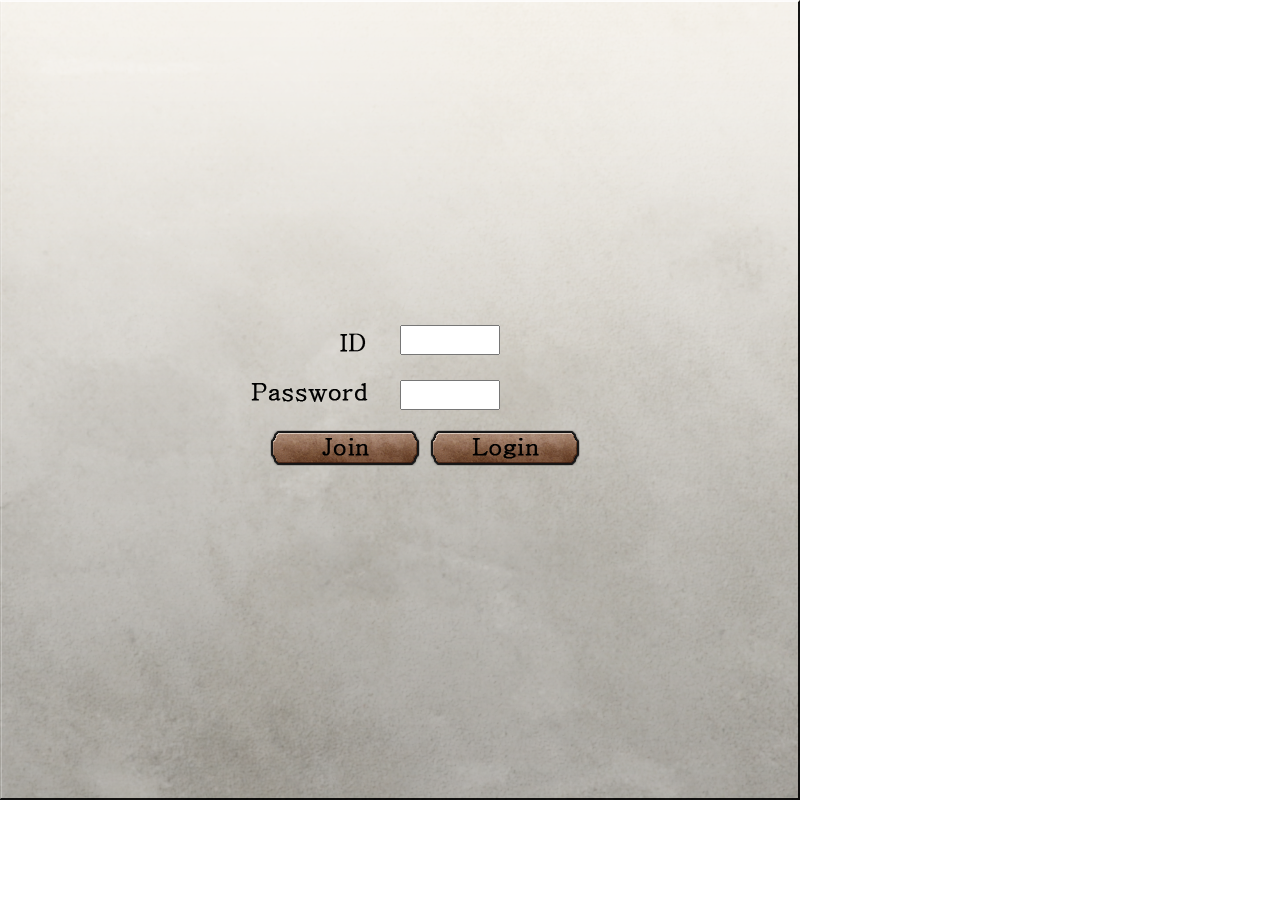
<file: index.html>
<html> 
<head>
<meta charset="UTF-8">
  <title>Card Game</title>
  
<script src="http://lattetime.cafe24.com:8080/socket.io/socket.io.js"></script>
<script src="http://ajax.googleapis.com/ajax/libs/jquery/1.10.2/jquery.min.js"></script>

<script src="./js/main.js"></script>
<script src="js/socket.js"></script>
<script src="js/login.js"></script>
<script src="js/loby.js"></script>
<script src="js/dialog.js"></script>
<script src="js/room.js"></script>

<link rel="stylesheet" type="text/css" href="css/login.css">
<link rel="stylesheet" type="text/css" href="css/loby.css">
<link rel="stylesheet" type="text/css" href="css/lobyitem.css">
<link rel="stylesheet" type="text/css" href="css/dialog.css">
<link rel="stylesheet" type="text/css" href="css/room.css">
<link rel="stylesheet" type="text/css" href="css/main.css">

<script>
$(function() {
	$("#loby").hide();
	$("#makeroom").hide();
	$("#room").hide();
	window.resizeBy(800,800);
});
</script>
</head>

  <body> 
     <section id="login">
		    <div id="login_background"> </div>
			      <input type="text" id="input_id"/><br>
			      <input type="text" id="input_pw" >  <br>
			      <a id="join_btn" class="btn" onClick="send_join();"></a>
			      <a id="login_btn" class="btn" onClick="send_login();" ></a> <br>
		  
	 </section>
	 
	 <section id="loby">
     <div id="loby_background">
         <div id="mold">
            <div id="character_image"> </div>
            <div id="image_mold"> </div>
         </div>     
         <div id="id_tag"> </div>
         <div id="user_id">User_Id</div>
         <div id="gear_icon1"> </div>
         <div id="lv">Lv_ 999</div>
         <div id="gear_icon2"> </div>
         <div id="win">Win_ 999</div>
         <div id="lose">Lose_ 999</div>
         <div id="gear_icon3"> </div>
         <div id="gold">Gold_ 999999999</div>
		 <div id="room_list"> </div>
         <div id="back_button" class="btn" onClick="login_init();"></div>
         <div id="makeroom_button" class="btn" onClick="makeroom_dialog_on();" ></div>
     </div>          
	 </section>
	 
	 <section id= "makeroom">
	   <div id="makeroom_back">
       <div id="makeroom_dialog">
        <div id= "title_word"> </div>
        <input  type="text" id="title_text"> 
        <div id= "pass_word"> </div>
        <div  id= "pass_button" class="btn" onClick="makeroom_dialog_pass()"></div>
        <input type="password" id="pass_text">
        <div  id="ok_button" class="btn" onClick="makeroom_dialog_ok();"></div>
        <div  id="cancel_button" class="btn" onClick="makeroom_dialog_off();"></div>
      </div>
     </div>
    </section> 

	 <section id= "room">
          <div id="background"> </div>
          <div id="roomname_word">방이름</div>
          <div id="back_button" class="btn" onClick="close_room()"> </div>
          
          <div id="character_image_host"> </div>
          <div id="character_name_host"> </div>
          <div id="userInf_image_host"> </div>
          <div id="userInf_words_host"> 
              <div id="userid_word_host">june </div>
              <div id="userlevel_word_host">3 </div>
              <div id="userwin_word_host">99 </div>
              <div id="userlose_word_host">30 </div>
          </div>
          
          <div id="character_image_guest"> </div>
          <div id="character_name_guest"> </div>
          <div id="userInf_image_guest"> </div>
          <div id="userInf_words_guest"> 
              <div id="userid_word_guest">yeji </div>
              <div id="userlevel_word_guest">4 </div>
              <div id="userwin_word_guest">88 </div>
              <div id="userlose_word_guest">50 </div>
          </div> 
          <div id="vs"> </div>
          <div id="battlestart_button" class="btn"> </div>
          <div id="chat_list">채팅말들... </div>
          <div id="chat_back"> </div>
          <div id="chat_icon"> </div>
          <input type="text" id="chat_text">
        
    </section> 
  </body> 
  
</html>
</file>
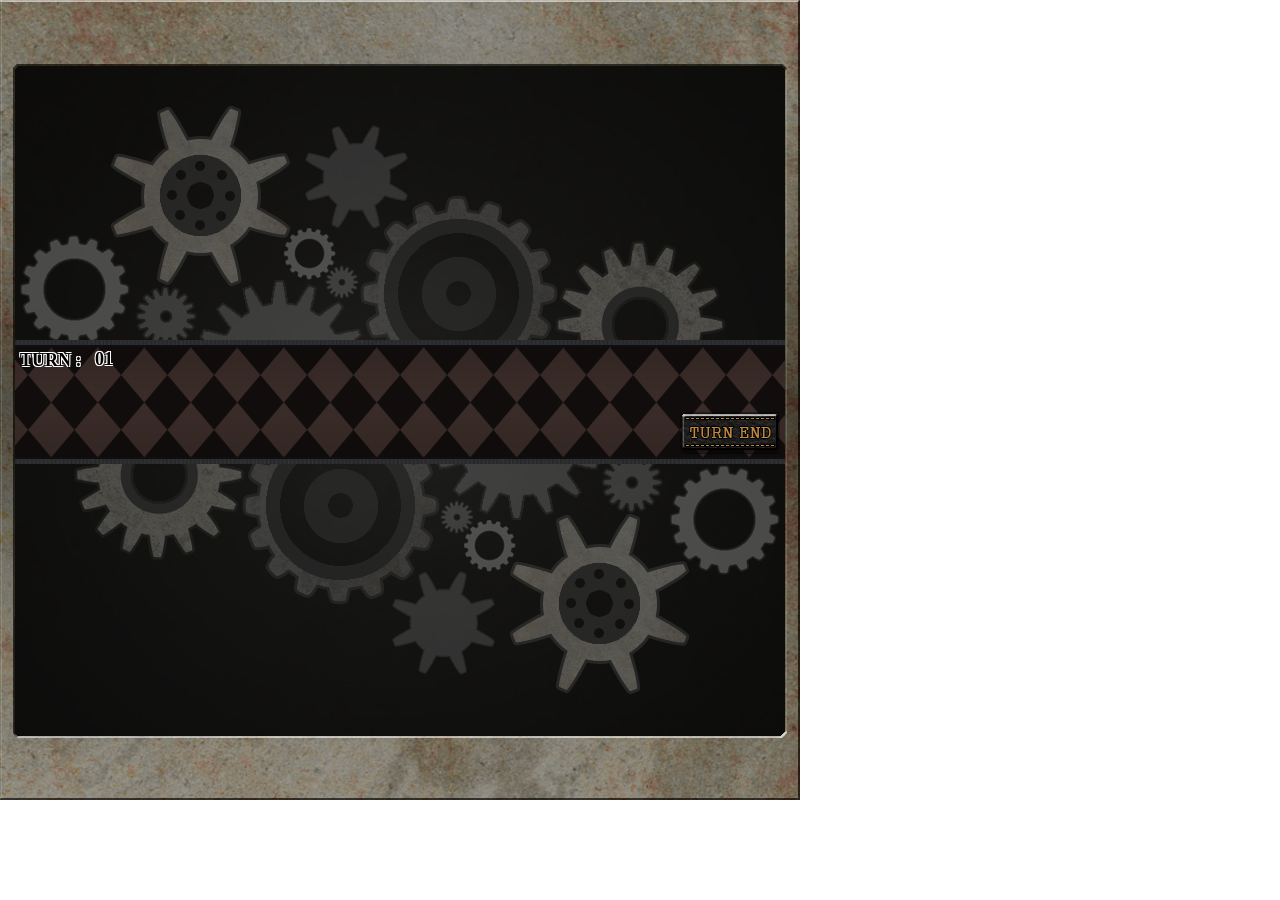
<file: battle.html>
<html> 
<head>
<meta charset="UTF-8">
  <title>Card Game</title>
  

<link rel="stylesheet" type="text/css" href="css/battle.css">
<link rel="stylesheet" type="text/css" href="css/main.css">

</head>

  <body> 
      <section id="battle">
     	<div id="back"> </div>
      	<div id="mold"> </div>
      	
      	<div id="used_back"> </div>
      		<div id="wheel_up_02"> </div>
      		<div id="wheel_up_03"> </div>
      		<div id="wheel_up_04"> </div>
      		<div id="wheel_up_05"> </div>
      		<div id="wheel_up_06"> </div>
      		<div id="wheel_up_07"> </div>
      		<div id="wheel_up_08"> </div>
      		<div id="wheel_up_09"> </div>
      		<div id="wheel_up_10"> </div>
      		<div id="wheel_down_02"> </div>
      		<div id="wheel_down_03"> </div>
      		<div id="wheel_down_04"> </div>
      		<div id="wheel_down_05"> </div>
      		<div id="wheel_down_06"> </div>
      		<div id="wheel_down_07"> </div>
      		<div id="wheel_down_08"> </div>
      		<div id="wheel_down_09"> </div>
      		<div id="wheel_down_10"> </div>
      	
      	<div id="turn_end_btn"> </div>
      	<div id="turn_txt"> TURN : </div>
      	<div id="turn_num">01</div>
      	
      
      
      	<div id="my_hp"> </div>
      	<div id="my_hp_in"> </div>
      	<div id="my_atk_back"> </div>
      	<div id="my_def_back"> </div>
      	<div id="my_atk">200</div>
      	<div id="my_def">200</div>
      	<div id="my_id_back"> </div>
      	<div id="my_id">junesnow</div>
      	<div id="my_equip"> </div>
      	<div id="my_skill"> </div>
      	<div id="my_weapon"> </div>
      	<div id="my_equip_1"> </div>
      	<div id="my_equip_2"> </div>
      	<div id="my_equip_3"> </div>
      	<div id="my_equip_4"> </div>
      	<div id="my_equip_prev"> </div>
      	<div id="my_equip_next"> </div>
      	<div id="my_skill_tag"> </div>
      	<div id="my_weapon_tag"> </div>
      	<div id="my_immune_back"> </div>
      	<div id="my_immune_txt">immune</div>
      	<div id="my_immune_next">▼</div>
      	<div id="my_status"> </div>
      	<div id="my_status_burn"> </div>
      	<div id="my_status_poison"> </div>
      	<div id="my_status_frozen"> </div>
      	<div id="my_status_para"> </div>
      	<div id="my_status_dark"> </div>
      	<div id="my_character"> </div>
      	<div id="my_character_lv">Lv.1</div>
      	<div id="my_character_name">choco</div>
      	<div id="my_character_title">no title</div>
      	<div id="my_deck"> </div>
      	<div id="my_hand_prev"> </div>
      	<div id="my_hand_next"> </div>
      	<!--<div id="my_hand_1"> </div>
      	<div id="my_hand_2"> </div>
      	<div id="my_hand_3"> </div>
      	<div id="my_hand_4"> </div>
      	<div id="my_hand_5"> </div>-->

      	
      	
      	<div id="opp_hp"> </div>
      	<div id="opp_hp_in"> </div>
      	<div id="opp_atk_back"> </div>
      	<div id="opp_def_back"> </div>
      	<div id="opp_atk">200</div>
      	<div id="opp_def">200</div>
      	<div id="opp_id_back"> </div>
      	<div id="opp_id">junesnow</div>
      	<div id="opp_equip"> </div>
      	<div id="opp_skill"> </div>
      	<div id="opp_weapon"> </div>
      	<div id="opp_skill_tag"> </div>
      	<div id="opp_weapon_tag"> </div>
      	<div id="opp_equip_1"> </div>
      	<div id="opp_equip_2"> </div>
      	<div id="opp_equip_3"> </div>
      	<div id="opp_equip_4"> </div>
      	<div id="opp_immune_back"> </div>
      	<div id="opp_immune_txt"> immune</div>
      	<div id="opp_immune_next">▼</div>
      	<div id="opp_equip_prev"> </div>
      	<div id="opp_equip_next"> </div>
      	<div id="opp_character"> </div>
      	<div id="opp_status"> </div>
      	<div id="opp_status_burn"> </div>
      	<div id="opp_status_poison"> </div>
      	<div id="opp_status_frozen"> </div>
      	<div id="opp_status_para"> </div>
      	<div id="opp_status_dark"> </div>
      	<div id="opp_character_lv">Lv.1</div>
      	<div id="opp_character_name">이테르</div>
      	<div id="opp_character_title">no title</div>
      	<div id="opp_deck"> </div>
      	<div id="opp_hand_prev"> </div>
      	<div id="opp_hand_next"> </div>
      	<!--<div id="opp_hand_1"> </div>
      	<div id="opp_hand_2"> </div>
      	<div id="opp_hand_3"> </div>
      	<div id="opp_hand_4"> </div>
      	<div id="opp_hand_5"> </div>-->
      </section>
    
  </body> 
  
</html>
</file>
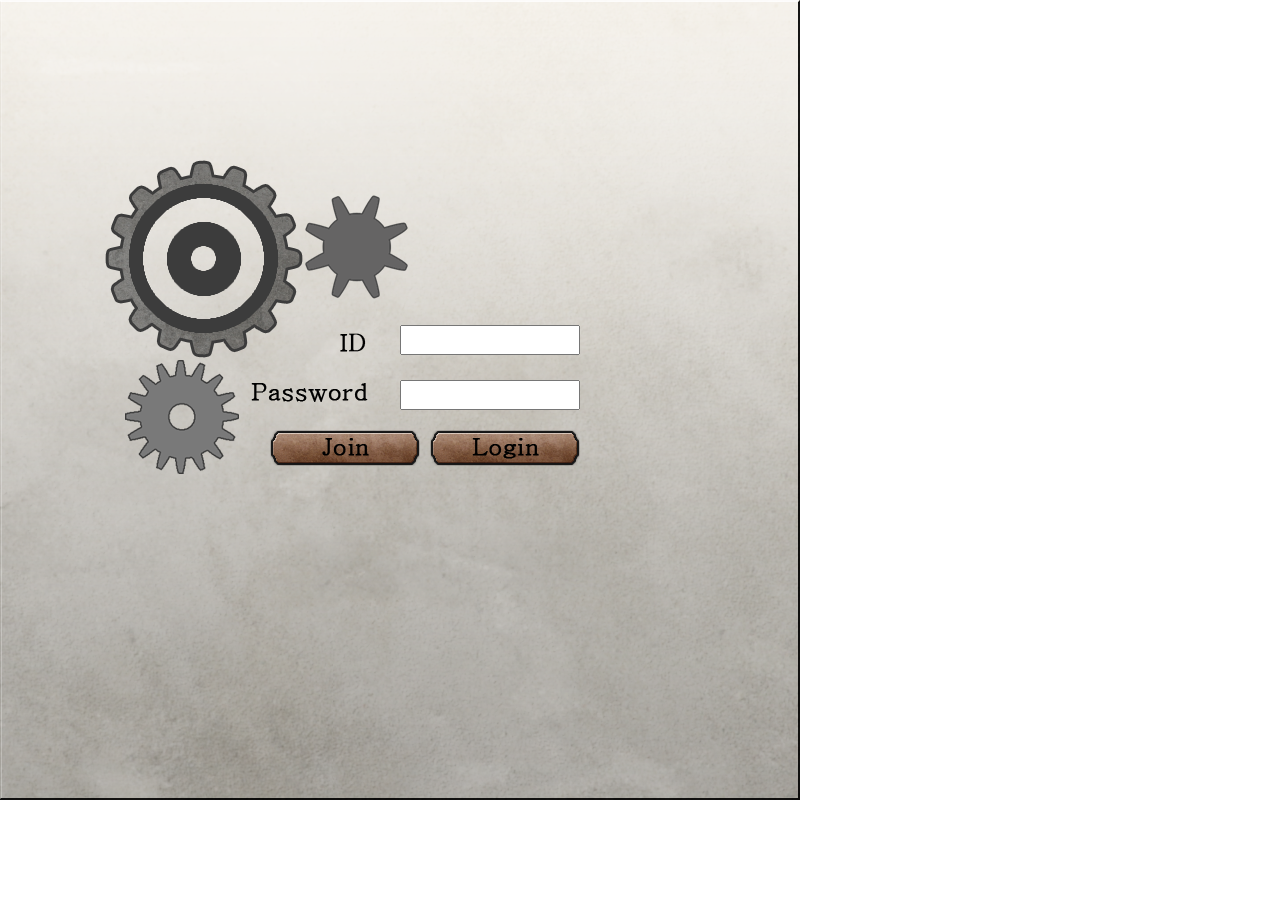
<file: index_yeji.html>
<html> 
<head>
<meta charset="UTF-8">
  <title>Card Game</title>
  
<script src="http://lattetime.cafe24.com:9999/socket.io/socket.io.js"></script>
<script src="http://ajax.googleapis.com/ajax/libs/jquery/1.10.2/jquery.min.js"></script>

<script src="./js/main.js"></script>
<script src="js/socket.js"></script>
<script src="js/login.js"></script>
<script src="js/loby.js"></script>
<script src="js/dialog.js"></script>
<script src="js/room.js"></script>
<script src="js/basecamp.js"></script>
<script src="js/battle.js"></script>

<link rel="stylesheet" type="text/css" href="css/login.css">
<link rel="stylesheet" type="text/css" href="css/loby.css">
<link rel="stylesheet" type="text/css" href="css/lobyitem.css">
<link rel="stylesheet" type="text/css" href="css/dialog.css">
<link rel="stylesheet" type="text/css" href="css/room.css">
<link rel="stylesheet" type="text/css" href="css/main.css">
<link rel="stylesheet" type="text/css" href="css/basecamp.css">
<link rel="stylesheet" type="text/css" href="css/battle.css">

<script>
$( document ).ready(function() {
  $("#loby").hide();
    $("#makeroom").hide();
    $("#enterroom").hide();
    $("#room").hide();
    $("#basecamp").hide();
    $("#battle").hide();
    window.resizeBy(800,800);
});

</script>
</head>

  <body> 
     <section id="login">
		    <div id="login_background"> </div>
		    <div id="wheel_01"> </div>
		    <div id="wheel_02"> </div>
		    <div id="wheel_03"> </div>
			      <input type="text" id="input_id" style="width: 180px;"/><br>
			      <input type="password" id="input_pw" style="width: 180px;">  <br>
			      <a id="join_btn" class="btn" onclick="send_join();"> </a>
			      <a id="login_btn" class="btn" onclick="send_login();" > </a> <br>
		  
	 </section>
	 
	 <section id="loby">
     <div id="loby_background">
         <div id="mold">
            <div id="character_image"> </div>
            <div id="image_mold"> </div>
         </div>     
         <div id="id_tag"> </div>
         <div id="user_cost">999 </div>
         <div id="user_id">User_Id</div>
         <div id="gear_icon1"> </div>
         <div id="lv">Lv_ 999</div>
         <div id="gear_icon2"> </div>
         <div id="win">Win_ 999</div>
         <div id="lose">Lose_ 999</div>
         <div id="gear_icon3"> </div>
         <div id="gold">Gold_ 999999999</div>
		 <div id="room_list"> </div>
		 <div id="room_list_back"> </div>
         <div id="back_button" class="btn" onclick="camp_init()"> </div>
         <div id="makeroom_button" class="btn" onclick="makeroom_dialog_on();" > </div>
     </div>          
	 </section>
	 
	 <section id= "makeroom">
	   <div id="makeroom_back">
       <div id="makeroom_dialog">
        <div id= "title_word"> </div>
        <input  type="text" id="title_text"> 
        <div id= "pass_word"> </div>
        <div  id= "pass_button" class="btn" onclick="makeroom_dialog_pass()"> </div>
        <input type="password" id="pass_text">
        <div  id="ok_button" class="btn" onclick="makeroom_dialog_ok();"> </div>
        <div  id="cancel_button" class="btn" onclick="makeroom_dialog_off();"> </div>
      </div>
     </div>
    </section> 
    
    <section id= "enterroom">
       <div id="enterroom_back">
       <div id="enterroom_dialog">
        <div id= "pass_word"> </div>
        <input  type="text" id="pass_text"> 
        <div  id="ok_button" class="btn" onclick="enterroom_dialog_ok();"> </div>
        <div  id="cancel_button" class="btn" onclick="enterroom_dialog_off();"> </div>
      </div>
     </div>
    </section> 

	 <section id= "room">
          <div id="background"> </div>
          <div id="roomname_word">방이름</div>
          <div id="roomname_txt">Room name_</div>
          <div id="back_button" class="btn" onclick="close_room()"> </div>
          
          <div id="character_image_host"> </div>
          <div id="character_name_host"> </div>
          <div id="userInf_image_host"> </div>
          <div id="userInf_words_host"> 
              <div id="userid_word_host">june </div>
              <div id="userlevel_word_host">3 </div>
              <div id="userwin_word_host">99 </div>
              <div id="userlose_word_host">30 </div>
          </div>
          
          <div id="character_image_guest"> </div>
          <div id="character_name_guest"> </div>
          <div id="userInf_image_guest"> </div>
          <div id="userInf_words_guest"> 
              <div id="userid_word_guest">yeji </div>
              <div id="userlevel_word_guest">4 </div>
              <div id="userwin_word_guest">88 </div>
              <div id="userlose_word_guest">50 </div>
          </div> 
          <div id="vs"> </div>
          <div  id="battlestart_button" class="btn" onclick="battlestart_btn();"> </div>
          <div id="chat_list">채팅말들... </div>
          <div id="chat_back"> </div>
          <div id="chat_icon"> </div>
          <input type="text" id="chat_text">
        
    </section> 
    
    <section id="basecamp">
  
      <div id="back"> </div>
      <div id="back_down"> </div>
      <div id="mold"> </div>
  
      <div id="cityname_img"> </div>
      <div id="battlezone_btn" class="btn" onclick="go_battlezone();"> </div>
      <div id="cardshop_btn" class="btn"> </div>
      <div id="makeroom_btn" class="btn"> </div>
      <div id="map_btn" class="btn"> </div>
      
     
      <div id="char_img"> </div>
      <div id="charname_txt">Main character_ </div>
      <div id="charname_word">default</div>
      <div id="icon_img"> </div>
      <div id="userid_word">empty</div>
      <div id="lv_word">lv_  99</div>
      <div id="cost_word">cost_ 99</div>
      <div id="gold_word">gold_ 99</div>
      <div id="deck_btn" class="btn"> </div>
      <div id="config_btn" class="btn"> </div>
      <div id="inf_btn" class="btn"> </div>
   
      </section>   
      
      <section id="battle">
        <div id="back"> </div>
        <div id="mold"> </div>
        
        <div id="used_back"> </div>
            <div id="wheel_up_02"> </div>
            <div id="wheel_up_03"> </div>
            <div id="wheel_up_04"> </div>
            <div id="wheel_up_05"> </div>
            <div id="wheel_up_06"> </div>
            <div id="wheel_up_07"> </div>
            <div id="wheel_up_08"> </div>
            <div id="wheel_up_09"> </div>
            <div id="wheel_up_10"> </div>
            <div id="wheel_down_02"> </div>
            <div id="wheel_down_03"> </div>
            <div id="wheel_down_04"> </div>
            <div id="wheel_down_05"> </div>
            <div id="wheel_down_06"> </div>
            <div id="wheel_down_07"> </div>
            <div id="wheel_down_08"> </div>
            <div id="wheel_down_09"> </div>
            <div id="wheel_down_10"> </div>
        
        <div id="turn_end_btn" class="btn" onclick="client_request_turn_end()"> </div>
        <div id="turn_end_btn_disdabled"> </div>
        <div id="turn_txt"> TURN : </div>
        <div id="turn_num">01</div>
        
      	<div id="card_big" onclick="use_hand_card()"> </div>
      	<div id="card_big_cancel" class="btn" onclick="close_card_inf()"> </div>
      	
        <div id="second_hp"> </div>
        <div id="second_hp_in"> </div>
        <div id="second_remain_hp"> </div>
        <div id="second_max_hp"> </div>
        <div id="second_atk_back"> </div>
        <div id="second_def_back"> </div>
        <div id="second_atk"> </div>
        <div id="second_def"> </div>
        <div id="second_id_back"> </div>
        <div id="second_id"> </div>
        <div id="second_equip"> </div>
        <div id="second_skill"> </div>
        <div id="second_weapon"> </div>
        <div id="second_equip_list" > </div>
        <div id="second_equip_prev"> </div>
        <div id="second_equip_next"> </div>
        <div id="second_skill_tag"> </div>
        <div id="second_weapon_tag"> </div>
        <div id="second_immune_back"> </div>
        <div id="second_immune_txt">immune</div>
        <div id="second_immune_next">▼</div>
        <div id="second_status"> </div>
        <div id="second_status_burn"> </div>
        <div id="second_status_poison"> </div>
        <div id="second_status_frozen"> </div>
        <div id="second_status_para"> </div>
        <div id="second_status_dark"> </div>
        <div id="second_character"> </div>
        <div id="second_character_lv">Lv.1</div>
        <div id="second_character_name">choco</div>
        <div id="second_character_title">no title</div>
        <div id="second_deck"> </div>
        <div id="second_hand_prev" onclick="show_prev_hand(false)"> </div>
        <div id="second_hand_next" onclick="show_next_hand(false)"> </div>
        <div id="second_hand_list" > </div>

   
        <div id="first_hp"> </div>
        <div id="first_hp_in"> </div>
        <div id="first_remain_hp"> </div>
        <div id="first_max_hp"> </div>
        <div id="first_atk_back"> </div>
        <div id="first_def_back"> </div>
        <div id="first_atk"> </div>
        <div id="first_def"> </div>
        <div id="first_id_back"> </div>
        <div id="first_id"> </div>
        <div id="first_equip"> </div>
        <div id="first_skill"> </div>
        <div id="first_weapon"> </div>
        <div id="first_skill_tag"> </div>
        <div id="first_weapon_tag"> </div>
        <div id="first_equip_list"> </div>
        <div id="first_immune_back"> </div>
        <div id="first_immune_txt"> immune</div>
        <div id="first_immune_next">▼</div>
        <div id="first_equip_prev"> </div>
        <div id="first_equip_next"> </div>
        <div id="first_character"> </div>
        <div id="first_status"> </div>
        <div id="first_status_burn"> </div>
        <div id="first_status_poison"> </div>
        <div id="first_status_frozen"> </div>
        <div id="first_status_para"> </div>
        <div id="first_status_dark"> </div>
        <div id="first_character_lv">Lv.1</div>
        <div id="first_character_name">이테르</div>
        <div id="first_character_title">no title</div>
        <div id="first_deck"> </div>
        <div id="first_hand_prev" onclick="show_prev_hand(true)"> </div>
        <div id="first_hand_next" onclick="show_next_hand(true)"> </div>
        <!--<div id="first_hand_1" onclick="show_card_big('#battle #first_hand_1',true,true,0)" > </div>-->
        <div id="first_hand_list"> </div>

      </section>
  </body> 
  
</html>
</file>
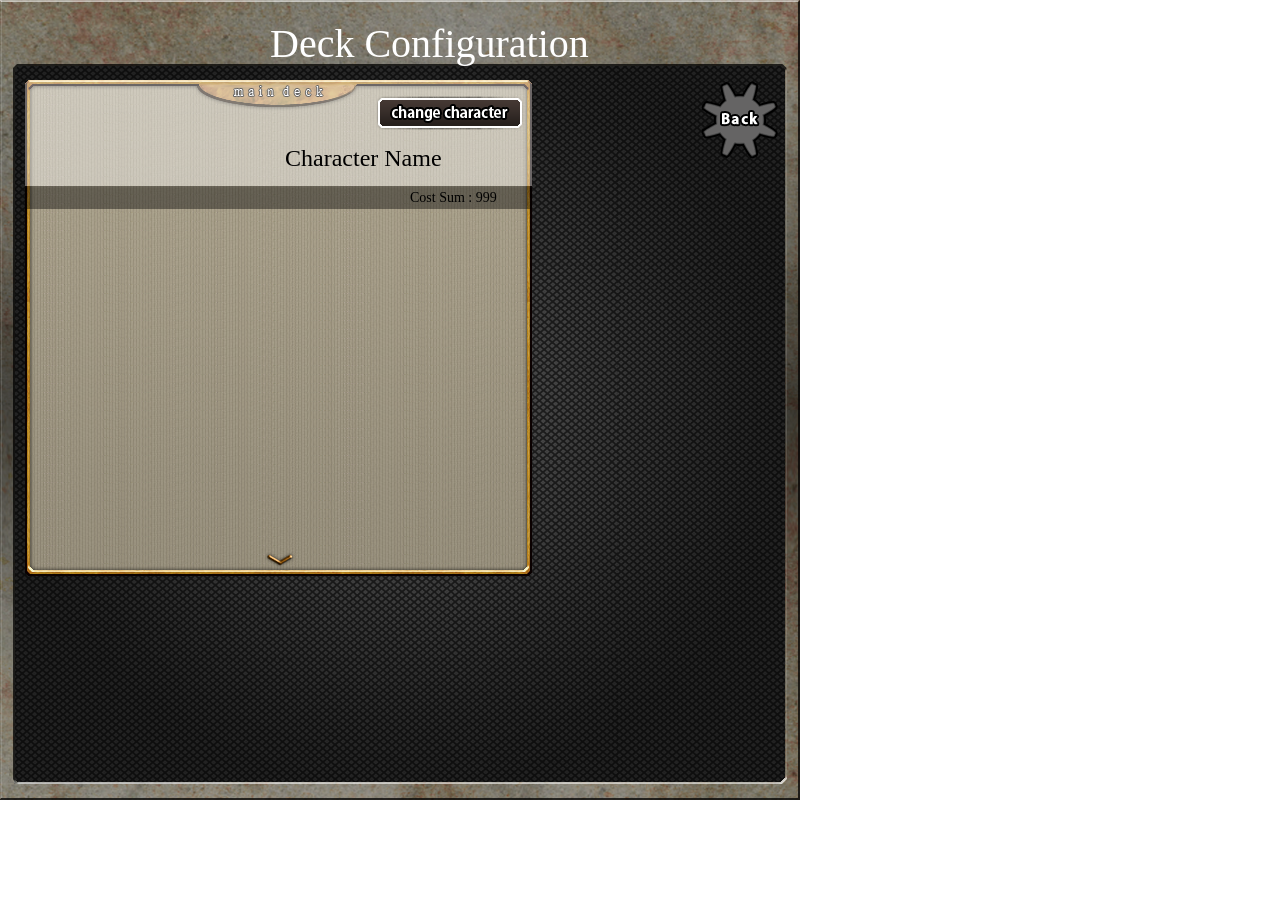
<file: sec_deck.html>
<html> 
<head>
<meta charset="UTF-8">
  <title>Card Game</title>
  

<link rel="stylesheet" type="text/css" href="css/deck.css">
<link rel="stylesheet" type="text/css" href="css/main.css">

</head>

  <body> 
      <section id="deck">
      
      <div id="back"></div>
      <div id="mold"></div>
      <div id="mold_word">Deck Configuration</div>
      <div id="main_deck">
            <div id="main_mold"></div>
            <div id="main_mold_up"></div>
            <div id="char_img"></div>
            <div id="char_word">Character Name</div>
            <div id="charchange_btn" class="btn"></div>
            <div id="cost_word">Cost Sum : 999</div>
            <div id="cardlist"></div>
            <div id="cardlist_btn" class="btn" ></div>    
      </div>
      
      <div id="back_btn" class="btn"></div>
      <div id="card_img"></div>
      <div id="cardinf_img">Card Information</div>   
      <div id="cardinf_word"></div>   
      <div id="cardremain_img"></div>   
      <div id="cardremain_list"></div>   
      <div id="cardremain_left_btn" class="btn"></div> 
      <div id="cardremain_right_btn" class="btn"></div>     
   
      </section> 
    
  </body> 
  
</html>
</file>
<file: css/login.css>
@-webkit-keyframes rotate {
 from {
    -webkit-transform: rotate(0deg);
  }
  to {
    -webkit-transform: rotate(360deg);
  }
}

@-moz-keyframes rotate {
 from {
     -moz-transform: rotate(0deg);
  }
  to {
     -moz-transform: rotate(360deg);
  }
}

@-moz-keyframes rotateup {
 from {
     -moz-transform: rotate(0deg);
  }
  to {
     -moz-transform: rotate(360deg);
  }
}


#login #login_background {
  background:url("../images/login/back.png");
  width: 800px;
  height: 800px; 
  position: absolute;
  top: 0px;
  left: 0px;
  z-index: 1; 
}
	#login #wheel_01{
		background:url("../images/wheels/02.png");
	  	width: 198px;
	  	height: 198px;
	  	position: absolute;	
	  	left: 105px; 
	  	top: 160px;
	  	z-index: 2;
	  	-webkit-animation: rotate 50s linear infinite 0s;
		-moz-animation: rotateup 50s linear infinite 0s;
	}
	#login #wheel_02{
		background:url("../images/wheels/08.png");
	  	width: 103px;
	  	height: 104px;
	  	position: absolute;	
	  	left: 305px; 
	  	top: 195px;
	  	z-index: 2;
	  	-webkit-animation: rotate 30s linear infinite 0s;
		-moz-animation: rotateup 30s linear infinite 0s;
	}
	#login #wheel_03{
		background:url("../images/wheels/11.png");
	  	width: 114px;
	  	height: 114px;
	  	position: absolute;	
	  	left: 125px; 
	  	top: 360px;
	  	z-index: 2;
	  	-webkit-animation: rotate 45s linear infinite 0s;
		-moz-animation: rotateup 45s linear infinite 0s;
	}
#login #input_id {
  position: absolute;
  width: 100px;
  height: 30px; 
  left: 400px;
  top: 325px;
  z-index: 2;
}

#login #input_pw {
  position: absolute;
  width: 100px;
  height: 30px; 
  left: 400px;
  top: 380px;
  z-index: 2;
}
#login #join_btn {
  background:url("../images/login/join.png");
  position: absolute;
  width: 150px;
  height: 36px; 
  left: 270px;
  top: 430px;
  z-index: 3;
}
#login #join_btn:active 
{ background: url("../images/login/join_pressed.png"); 
}
#login #login_btn {
  background:url("../images/login/login.png");
  position: absolute;
  width: 150px;
  height: 36px; 
  left: 430px;
  top: 430px;
  z-index: 3;
}
#login #login_btn:active 
{ background: url("../images/login/login_pressed.png"); 
}
</file>
<file: css/loby.css>
#loby #loby_background {
  background:url("../images/loby/battle_back.png");
  width: 800px;
  height: 800px;
  position: absolute;
  left: 0px;
  top: 0px;
  z-index: 1; 
}
#loby #mold {
  width: 145px;
  height: 145px;
  position: absolute;
  left: 15px;
  top: 10px;
  z-index: 2;
}
#loby #character_image {
  background:url("../images/loby/character_image.png");
  width: 130px;
  height: 130px;
  position: absolute;
  left: 5px; 
  top: 5px;
  z-index: 2;
}
#loby #image_mold {
  background:url("../images/loby/image_mold.png");
  width: 145px;
  height: 145px;
  position: absolute;
  left: 0px;
  top: 0px;
  z-index: 3;
}
#loby #back_button {
  background:url("../images/loby/back.png");
  width: 80px;
  height: 80px;
  position: absolute;
  left: 715px; 
  top: 5px;
  z-index: 2;
}
#loby #back_button:active 
{ background: url("../images/loby/back_pressed.png"); 
}

#loby #makeroom_button {
  background:url("../images/loby/makeroom.png");
  width: 150px;
  height: 36px;
  position: absolute;
  left: 645px; 
  top: 115px;
  z-index: 2;
}
#loby #makeroom_button:active 
{ background: url("../images/loby/makeroom_pressed.png"); 
}
#loby #user_cost {
	width: 50px;
  	height: 30px;
  	position: absolute;
  	left: 38px; 
  	top: 25px;
  	transform:rotate(-45deg);
  	-ms-transform:rotate(-45deg); /* IE 9 */
 	-webkit-transform:rotate(-45deg); /* Safari and Chrome */
 	  font:normal 13px/13px Georgia, serif;
    text-shadow:
   -1px -1px 0 black,  
    1px -1px 0 black,
    -1px 1px 0 black,
     1px 1px 0 black;
  	z-index: 4;
  	color: white;	
}

#loby #id_tag {
  background:url("../images/loby/id_tag.png");
  width: 260px;
  height: 46px;
  position: absolute;
  left: 165px; 
  top: 10px;
  z-index: 2;
}
#loby #user_id {
  position: absolute;
  left: 260px;
  top: 16px;
  font-family:"Times New Roman",Georgia,Serif;
  font: normal 22px/30px Georgia, serif;
  z-index: 3;
}
#loby #gear_icon1 {
  background:url("../images/loby/gear_icon.png");
  width: 30px;
  height: 30px;
  position: absolute;
  left: 170px; 
  top: 55px;
  z-index: 2;
}
#loby #lv {
  position: absolute;
  left: 215px; 
  top: 60px;
  z-index: 2;
  font-family:"Times New Roman",Georgia,Serif;
  color: white;
}
#loby #gear_icon2 {
  background:url("../images/loby/gear_icon.png");
  width: 30px;
  height: 30px;
  position: absolute;
  left: 170px; 
  top: 85px;
  z-index: 2;
  color: white;
}
#loby #win {
  position: absolute;
  left: 215px; 
  top: 90px;
  z-index: 2;
  font-family:"Times New Roman",Georgia,Serif;
  color: white;
}
#loby #lose {
  position: absolute;
  left: 300px; 
  top: 90px;
  z-index: 2;
  font-family:"Times New Roman",Georgia,Serif;
  color: white;
}
#loby #gear_icon3 {
  background:url("../images/loby/gear_icon.png");
  width: 30px;
  height: 30px;
  position: absolute;
  left: 170px; 
  top: 115px;
  z-index: 2;
}
#loby #gold {
  position: absolute;
  left: 215px; 
  top: 120px;
  z-index: 2;
  font-family:"Times New Roman",Georgia,Serif;
  color: white;
}
#loby #room_list_back{
	background:url("../images/loby/list_back.png");
	width: 790px;
  height: 565px;
    left: 10px;
  top: 222px;
  position: absolute;
  z-index: 0;
}
#loby #room_list {
  width: 790px;
  height: 565px;
  position: absolute;
  left: 10px;
  top: 222px;
  color: gray;
  overflow-y: scroll;
  overflow-x: hidden;
  z-index: 1;
}
</file>
<file: css/lobyitem.css>
#loby #room_list #background {
  background:url("../images/loby/listitem_back.png");
  width: 800px;
  height: 100px;
  position: relative;
  z-index: 1; 
}

#loby #room_list #no {
  background:url("../images/loby/no.png");
  width: 100px;
  height: 28px;
  position: absolute;
  left: 20px;
  top: 40px;
  z-index: 2;
}

#loby #room_list #no_word {
  position: absolute;
  left: 75px;
  top: 45px;
  z-index: 3;
      color:black;
  font-family:"Times New Roman",Georgia,Serif;
  font: normal 18px/18px Georgia, serif;
}

#loby #room_list #listimage_back {
  width: 100px;
  height: 100px;
  position: absolute;
  left: 135px;
  top: 2px;
  z-index: 2;
}

#loby #room_list #listimage {
  background:url("../images/loby/character_image.png");
  background-size:80px, 80px;
  width: 80px;
  height: 80px;
  position: absolute;
  left: 145px;
  top: 8px;
  z-index: 3;
  border:3px solid gray;
}

#loby #room_list #cost_word {
  position: absolute;
  left: 250px;
  top: 74px;
  z-index: 3;
      color:black;
  font-family:"Times New Roman",Georgia,Serif;
  font: normal 15px/15px Georgia, serif;
}

#loby #room_list #level {
  background:url("../images/loby/level.png");
  width: 76px;
  height: 36px;
  position: absolute;
  left: 240px;
  top: 10px;
  z-index: 2;
}

#loby #room_list #level_word {
  position: absolute;
  left: 275px;
  top: 18px;
  z-index: 2;
  color:white;
  font-family:"Times New Roman",Georgia,Serif;
  font: normal 18px/18px Georgia, serif;
}

#loby #room_list #userid {
  position: absolute;
  left: 325px;
  top: 15px;
  z-index: 2;
    color:black;
  font-family:"Times New Roman",Georgia,Serif;
  font: normal 18px/18px Georgia, serif;
}
#loby #room_list #roomtitle_txt {
  position: absolute;
  left: 250px;
  top: 48px;
  z-index: 2;
  color:#D2A541;
  font-family:"Times New Roman",Georgia,Serif;
  font: normal 24px/24px Georgia, serif;
  text-shadow:
   -1px -1px 0 black,  
    1px -1px 0 black,
    -1px 1px 0 black,
     1px 1px 0 black;
}
#loby #room_list #roomtitle {
  position: absolute;
  left: 310px;
  top: 48px;
  z-index: 2;
  color:#D2A541;
  font-family:"Times New Roman",Georgia,Serif;
  font: bold 24px/24px Georgia, serif;
  text-shadow:
   -1px -1px 0 black,  
    1px -1px 0 black,
    -1px 1px 0 black,
     1px 1px 0 black;
}
    
#loby #room_list #lock {
  background:url("../images/loby/lock.png");
  width: 30px;
  height: 30px;
  position: absolute;
  left: 610px;
  top: 40px;
  z-index: 2;
}

#loby #room_list #enterbutton {
  background:url("../images/loby/enterbutton.png");
  width: 80px;
  height: 80px;
  position: absolute;
  left: 670px;
  top: 10px;
  z-index: 2;
}

#loby #room_list #enterbutton {
  background:url("../images/loby/enterbutton.png");
  width: 80px;
  height: 80px;
  position: absolute;
  left: 670px;
  top: 10px;
  z-index: 2;
}
#loby #room_list #enterbutton:active 
{ background: url("../images/loby/enterbutton_pressed.png"); 
}

#loby #room_list #fullstamp {
  background:url("../images/loby/full.png");
  width: 800px;
  height: 100px;
  position: absolute;
  left: 0px;
  top: 0px;
  z-index: 5;
  visibility : hidden;
}
</file>
<file: css/dialog.css>
#makeroom {
     position: fixed;
     left: 0;
     top: 0;
     width: 100%;
     height: 100%;
     text-align:center;
     background-image:url("../images/makeroom/alpha_back.png");
     z-index: 200; 
}

#makeroom #makeroom_dialog {
     width:300px;
     height: 200px;
     position: absolute;
     left: 200px;
     top: 200px;
     background-image:url("../images/makeroom/back.png");
}

#makeroom #title_word {
     width:76px;
     height: 36px;
     position: absolute;
     left : 10px;
     top : 50px;
     background-image:url("../images/makeroom/title.png");
}

#makeroom #title_text {
     width: 160px;
     height: 36px;
     position: absolute;
     left : 100px;
     top : 50px;
 }

#makeroom #pass_word {
     width:76px;
     height: 36px;
     position: absolute;
     left : 10px;
     top : 110px;
     background-image:url("../images/makeroom/password.png");
}


#makeroom #pass_button {
     width:30px;
     height: 30px;
     position: absolute;
     left : 100px;
     top : 110px;
     background-image:url("../images/makeroom/lock_lock.png");
}


#makeroom #pass_text {
     width: 120px;
     height: 36px;
     position: absolute;
     left : 140px;
     top : 110px;
 }

#makeroom #ok_button {
     width:130px;
     height: 36px;
     position: absolute;
     left : 10px;
     top : 150px;
     background-image:url("../images/makeroom/ok_btn.png");
}
#makeroom #ok_button:active 
{ background: url("../images/makeroom/ok_btn_pressed.png"); 
}

#makeroom #cancel_button {
     width:130px;
     height: 36px;
     position: absolute;
     left : 150px;
     top : 150px;
     background-image:url("../images/makeroom/cancel_btn.png");
}
#makeroom #cancel_button:active 
{ background: url("../images/makeroom/cancel_btn_pressed.png"); 
}







#enterroom {
     position: fixed;
     left: 0;
     top: 0;
     width: 100%;
     height: 100%;
     text-align:center;
     background-image:url("../images/makeroom/alpha_back.png");
     z-index: 200; 
}

#enterroom #enterroom_dialog {
     width:300px;
     height: 200px;
     position: absolute;
     left: 200px;
     top: 200px;
     background-image:url("../images/makeroom/back.png");
}


#enterroom #pass_word {
     width:76px;
     height: 36px;
     position: absolute;
     left : 10px;
     top : 80px;
     background-image:url("../images/makeroom/password.png");
}

#enterroom #pass_text {
     width: 160px;
     height: 36px;
     position: absolute;
     left : 100px;
     top : 80px;
 }


#enterroom #ok_button {
     width:130px;
     height: 36px;
     position: absolute;
     left : 10px;
     top : 150px;
     background-image:url("../images/makeroom/ok_btn.png");
}
#enterroom #ok_button:active 
{ background: url("../images/makeroom/ok_btn_pressed.png"); 
}

#enterroom #cancel_button {
     width:130px;
     height: 36px;
     position: absolute;
     left : 150px;
     top : 150px;
     background-image:url("../images/makeroom/cancel_btn.png");
}
#enterroom #cancel_button:active 
{ background: url("../images/makeroom/cancel_btn_pressed.png"); 
}
</file>
<file: css/room.css>
#room #background {
  background:url("../images/room/background.png");
  width: 800px;
  height: 800px;
  position: absolute;
  left: 0px;
  top: 0px;
  z-index: 1; 
}
#room #roomname_txt {
  position: absolute;
  left: 30px; 
  top: 100px;
  z-index: 2;
  color : white;
  font: normal 20px/30px Georgia, serif;
   text-shadow:
   -1px -1px 0 black,  
    1px -1px 0 black,
    -1px 1px 0 black,
     1px 1px 0 black;
}
#room #roomname_word {
  position: absolute;
  left: 160px; 
  top: 100px;
  z-index: 2;
  color : white;
  font: bold 30px/30px Georgia, serif;
   text-shadow:
   -1px -1px 0 black,  
    1px -1px 0 black,
    -1px 1px 0 black,
     1px 1px 0 black;
}

#room #back_button {
  background:url("../images/room/back.png");
  width: 80px;
  height: 80px;
  position: absolute;
  left: 700px; 
  top: 70px;
  z-index: 2;
}
#room #back_button:active 
{ background: url("../images/room/back_pressed.png"); 
}

#room #character_image_host {
  width: 280px;
  height: 650px;
  position: absolute;
  left: 20px; 
  top: 100px;
  z-index: 2;
}

#room #character_name_host {
  font-size: 40px;
  width: 380px;
  height: 70px;
  position: absolute;
  left: 20px;
  top: 470px;
  z-index: 2; 
  color: #D2A541;
  transform:rotate(350deg);
  -ms-transform:rotate(350deg); /* IE 9 */
  -webkit-transform:rotate(350deg); /* Safari and Chrome */
  font: bold 40px/40px Georgia, serif;
   text-shadow:
   -1px -1px 0 black,  
    1px -1px 0 black,
    -1px 1px 0 black,
     1px 1px 0 black;
}

#room #userInf_image_host {
  background:url("../images/room/userInf_host.png");
  width: 320px;
  height: 200px;
  position: absolute;
  left: 15px;
  top: 485px;
  z-index: 2; 
}

#room #userInf_words_host {
  position: absolute;
  left: 80px;
  top: 550px;
  z-index: 3; 
  color: white;
  font: normal 18px/30px Georgia, serif;
  transform:rotate(350deg);
  -ms-transform:rotate(350deg); /* IE 9 */
  -webkit-transform:rotate(350deg); /* Safari and Chrome */
}

#room #userid_word_host {
	color: white;
  position: absolute;
  left: 0px;
  top: 0px;
}

#room #userlevel_word_host {
	color: black;
  position: absolute;
  left: 0px;
  top: 30px;
}

#room #userwin_word_host {
	color: black;
  position: absolute;
  left: 0px;
  top: 50px;
}
#room #userlose_word_host {
	color: black;
  position: absolute;
  left: 100px;
  top: 50px;
}

#room #character_image_guest {
  width: 280px;
  height: 650px;
  position: absolute;
  left:505px; 
  top: 100px;
  z-index: 2;
}


#room #character_name_guest {
  visibility : hidden;	
  font-size: 40px;
  width: 500px;
  height: 70px;
  position: absolute;
  left: 480px;
  top: 495px;
  z-index: 2; 
  color: #D2A541;
  transform:rotate(10deg);
  -ms-transform:rotate(10deg); /* IE 9 */
  -webkit-transform:rotate(10deg); /* Safari and Chrome */
  font: bold 40px/40px Georgia, serif;
   text-shadow:
   -1px -1px 0 black,  
    1px -1px 0 black,
    -1px 1px 0 black,
     1px 1px 0 black;
}

#room #userInf_image_guest {
	  visibility : hidden;	
  background:url("../images/room/userInf_guest.png");
  width: 320px;
  height: 200px;
  position: absolute;
  left: 465px;
  top: 485px;
  z-index: 2; 
}

#room #userInf_words_guest {
	  visibility : hidden;	
  position: absolute;
  left: 630px;
  top: 535px;
  z-index: 3; 
  color: white;
  transform:rotate(10deg);
  -ms-transform:rotate(10deg); /* IE 9 */
  -webkit-transform:rotate(10deg); /* Safari and Chrome */
 	font: normal 18px/30px Georgia, serif;
}

#room #userid_word_guest {
  position: absolute;
  color: white;
  left: 0px;
  top: 0px;
}

#room #userlevel_word_guest {
  position: absolute;
  color: black;
  left: 0px;
  top: 30px;
}

#room #userwin_word_guest {
  position: absolute;
  color: black;
  left: 0px;
  top: 50px;
}
#room #userlose_word_guest {
  position: absolute;
  color: black;
  left: 100px;
  top: 50px;
}



#room #vs {
  background:url("../images/room/vs.png");
  width: 100px;
  height: 100px;
  position: absolute;
  left: 355px;
  top: 345px;
  z-index: 2; 
}


#room #battlestart_button {
	visibility : hidden;	
  background:url("../images/room/start.png");
  width: 170px;
  height: 170px;
  position: absolute;
  left: 315px; 
  top: 470px;
  z-index: 2;
}
#room #battlestart_button:active 
{ background: url("../images/room/start_pressed.png"); 
}
#room #battlestart_button:hover 
{ background: url("../images/room/start_over.png"); 
}

#room #chat_back {
  background:url("../images/room/chat_back.png");
  width: 770px;
  height: 150px;
  position: absolute;
  left: 15px;
  top: 634px;
  z-index: 2; 
}

#room #chat_list {
  width: 780px;
  height: 100px;
  position: absolute;
  left: 15px;
  top: 640px;
  color: gray;
  overflow-y: scroll;
  overflow-x: hidden;
  z-index: 3;
	
}

#room #chat_icon {
  background:url("../images/room/chat_icon.png");
  width: 50px;
  height: 30px;
  position: absolute;
  left: 15px;
  top: 750px;
  z-index: 3; 
}

#room #chat_text {
  background:url("../images/room/chat_text.png");
  width: 700px;
  height: 30px;
  position: absolute;
  left: 75px;
  top: 750px;
  z-index: 3; 
}
</file>
<file: css/main.css>
.btn:hover {
  cursor: pointer;
}
</file>
<file: css/battle.css>
@-webkit-keyframes rotate {
 from {
    -webkit-transform: rotate(0deg);
  }
  to {
    -webkit-transform: rotate(360deg);
  }
}

@-moz-keyframes rotate {
 from {
     -moz-transform: rotate(0deg);
  }
  to {
     -moz-transform: rotate(360deg);
  }
}

@-moz-keyframes rotateup {
 from {
     -moz-transform: rotate(0deg);
  }
  to {
     -moz-transform: rotate(360deg);
  }
}

#battle #card {
  background:url("../images/battle/card_back.png");
  background-size:71px,100px;
  width: 71px;
  height: 100px;
  position: absolute;
  z-index: 4;
  border-radius: 2px;
}
#battle #card:hover {
  width: 71px;
  height: 100px;
  border-radius: 3px;
  border:1px solid white;
  background-size: cover;
}


#battle #back {
  background:url("../images/battle/background.png");
  width: 800px;
  height: 800px;
  position: absolute;
  left: 0px; 
  top: 0px;
  z-index: 1;
}

	#battle #wheel_up_02{
		background:url("../images/wheels/02.png");
	  	width: 198px;
	  	height: 198px;
	  	position: absolute;	
	  	left: 360px; 
	  	top: 195px;
	  	z-index: 2;
	  	opacity: 0.4;
	  	-webkit-animation: rotate 50s linear infinite 0s;
		-moz-animation: rotateup 50s linear infinite 0s;
	}
	#battle #wheel_up_03{
		background:url("../images/wheels/03.png");
	  	width: 181px;
	  	height: 182px;
	  	position: absolute;	
	  	left: 110px; 
	  	top: 105px;
	  	z-index: 2;
	  	opacity: 0.4;
	  	-webkit-animation: rotate 35s linear infinite 0s;
		-moz-animation: rotateup 35s linear infinite 0s;
	}
	#battle #wheel_up_04{
		background:url("../images/wheels/01.png");
	  	width: 171px;
	  	height: 170px;
	  	position: absolute;	
	  	left: 555px; 
	  	top: 240px;
	  	z-index: 2;
	  	opacity: 0.4;
	  	-webkit-animation: rotate 85s linear infinite 0s;
		-moz-animation: rotateup 85s linear infinite 0s;
	}
	#battle #wheel_up_05{
		background:url("../images/wheels/04.png");
	  	width: 173px;
	  	height: 173px;
	  	position: absolute;	
	  	left: 195px; 
	  	top: 280px;
	  	z-index: 2;
	  	opacity: 0.4;
	  	-webkit-animation: rotate 85s linear infinite 0s;
		-moz-animation: rotateup 85s linear infinite 0s;
	}
	#battle #wheel_up_06{
		background:url("../images/wheels/05.png");
	  	width: 52px;
	  	height: 52px;
	  	position: absolute;	
	  	left: 284px; 
	  	top: 228px;
	  	z-index: 2;
	  	opacity: 0.4;
	  	-webkit-animation: rotate 15s linear infinite 0s;
		-moz-animation: rotateup 15s linear infinite 0s;
	}
	#battle #wheel_up_07{
		background:url("../images/wheels/06.png");
	  	width: 110px;
	  	height: 110px;
	  	position: absolute;	
	  	left: 20px; 
	  	top: 235px;
	  	z-index: 2;
	  	opacity: 0.4;
	  	-webkit-animation: rotate 25s linear infinite 0s;
		-moz-animation: rotateup 25s linear infinite 0s;
	}
	#battle #wheel_up_08{
		background:url("../images/wheels/10.png");
	  	width: 64px;
	  	height: 64px;
	  	position: absolute;	
	  	left: 135px; 
	  	top: 285px;
	  	z-index: 2;
	  	opacity: 0.4;
	  	-webkit-animation: rotate 70s linear infinite 0s;
		-moz-animation: rotateup 70s linear infinite 0s;
	}
	#battle #wheel_up_09{
		background:url("../images/wheels/08.png");
	  	width: 103px;
	  	height: 104px;
	  	position: absolute;	
	  	left: 305px; 
	  	top: 125px;
	  	z-index: 2;
	  	opacity: 0.4;
	  	-webkit-animation: rotate 20s linear infinite 0s;
		-moz-animation: rotateup 20s linear infinite 0s;
	}
	#battle #wheel_up_10{
		background:url("../images/wheels/09.png");
	  	width: 35px;
	  	height: 35px;
	  	position: absolute;	
	  	left: 325px; 
	  	top: 265px;
	  	z-index: 2;
	  	opacity: 0.4;
	  	-webkit-animation: rotate 20s linear infinite 0s;
		-moz-animation: rotateup 20s linear infinite 0s;
	}

	#battle #wheel_down_02{
		background:url("../images/wheels/02.png");
	  	width: 198px;
	  	height: 198px;
	  	position: absolute;	
	  	left: 242px; 
	  	top: 407px;
	  	z-index: 2;
	  	opacity: 0.4;
	  	-webkit-animation: rotate 50s linear infinite 0s;
		-moz-animation: rotateup 50s linear infinite 0s;
	}
	#battle #wheel_down_03{
		background:url("../images/wheels/03.png");
	  	width: 181px;
	  	height: 182px;
	  	position: absolute;	
	  	left: 509px; 
	  	top: 513px;
	  	z-index: 2;
	  	opacity: 0.4;
	  	-webkit-animation: rotate 35s linear infinite 0s;
		-moz-animation: rotateup 35s linear infinite 0s;
	}
	#battle #wheel_down_04{
		background:url("../images/wheels/01.png");
	  	width: 171px;
	  	height: 170px;
	  	position: absolute;	
	  	left: 74px; 
	  	top: 390px;
	  	z-index: 2;
	  	opacity: 0.4;
	  	-webkit-animation: rotate 85s linear infinite 0s;
		-moz-animation: rotateup 85s linear infinite 0s;
	}
	#battle #wheel_down_05{
		background:url("../images/wheels/04.png");
	  	width: 173px;
	  	height: 173px;
	  	position: absolute;	
	  	left: 432px; 
	  	top: 347px;
	  	z-index: 2;
	  	opacity: 0.4;
	  	-webkit-animation: rotate 85s linear infinite 0s;
		-moz-animation: rotateup 85s linear infinite 0s;
	}
	#battle #wheel_down_06{
		background:url("../images/wheels/05.png");
	  	width: 52px;
	  	height: 52px;
	  	position: absolute;	
	  	left: 464px; 
	  	top: 520px;
	  	z-index: 2;
	  	opacity: 0.4;
	  	-webkit-animation: rotate 15s linear infinite 0s;
		-moz-animation: rotateup 15s linear infinite 0s;
	}
	#battle #wheel_down_07{
		background:url("../images/wheels/06.png");
	  	width: 110px;
	  	height: 110px;
	  	position: absolute;	
	  	left: 670px; 
	  	top: 465px;
	  	z-index: 2;
	  	opacity: 0.4;
	  	-webkit-animation: rotate 25s linear infinite 0s;
		-moz-animation: rotateup 25s linear infinite 0s;
	}
	#battle #wheel_down_08{
		background:url("../images/wheels/10.png");
	  	width: 64px;
	  	height: 64px;
	  	position: absolute;	
	  	left: 601px; 
	  	top: 451px;
	  	z-index: 2;
	  	opacity: 0.4;
	  	-webkit-animation: rotate 70s linear infinite 0s;
		-moz-animation: rotateup 70s linear infinite 0s;
	}
	#battle #wheel_down_09{
		background:url("../images/wheels/08.png");
	  	width: 103px;
	  	height: 104px;
	  	position: absolute;	
	  	left: 392px; 
	  	top: 571px;
	  	z-index: 2;
	  	opacity: 0.4;
	  	-webkit-animation: rotate 20s linear infinite 0s;
		-moz-animation: rotateup 20s linear infinite 0s;
	}
	#battle #wheel_down_10{
		background:url("../images/wheels/09.png");
	  	width: 35px;
	  	height: 35px;
	  	position: absolute;	
	  	left: 440px; 
	  	top: 500px;
	  	z-index: 2;
	  	opacity: 0.4;
	  	-webkit-animation: rotate 20s linear infinite 0s;
		-moz-animation: rotateup 20s linear infinite 0s;
	}
#battle #mold {
  background:url("../images/battle/mold.png");
  width: 800px;
  height: 800px;
  position: absolute;
  left: 0px;
  top: 0px;
  z-index: 4; 
}
#battle #card_big {
  background:url("../images/cards/card_back_big.png");
  background-size:310px,437px;
  width: 310px;
  height: 437px;
  position: absolute;
  left: 245px;
  top: 140px;
  z-index: 5; 
  border-radius: 5px;
  border:3px solid black;
}
#battle #card_big_cancel {
  background:url("../images/battle/x_button.png");
  width: 50px;
  height: 50px;
  position: absolute;
  left: 545px;
  top: 110px;
  z-index: 5; 
  border-radius: 5px;
}
#battle #card_big_cancel:active {
  background:url("../images/battle/x_button_pressed.png");
}
#battle #used_back {
  background:url("../images/battle/used_back.png");
  width: 800px;
  height: 124px;
  position: absolute;
  left: 0px; 
  top: 340px;
  z-index: 3;
}	

#battle #turn_end_btn_disdabled {
  background:url("../images/battle/turn_end_disabled.png");
  width: 100px;
  height: 42px;
  position: absolute;
  left: 680px; 
  top: 412px;
  z-index: 3;
}
#battle #turn_end_btn {
  background:url("../images/battle/turn_end.png");
  width: 100px;
  height: 42px;
  position: absolute;
  left: 680px; 
  top: 412px;
  z-index: 5;
  
}
#battle #turn_end_btn:active {
	background:url("../images/battle/turn_end_pressed.png");
}
#battle #turn_end_btn:hover {
	border-radius: 3px;
  	border:1px solid #D2A541;
}


#battle #turn_txt {
  width: 100px;
  height: 30px;
  position: absolute;
  left: 20px; 
  top: 345px;
  font-size: 18pt;
  font-family:"Times New Roman",Georgia,Serif;
  font: bold 18px/30px Georgia, serif;
  text-shadow:
   -1px -1px 0 white,  
    1px -1px 0 white,
    -1px 1px 0 white,
     1px 1px 0 white;
  z-index: 3;
}
#battle #turn_num {
  width: 50px;
  height: 30px;
  position: absolute;
  left: 95px; 
  top: 344px;
  font-size: 19pt;
  font-family:"Times New Roman",Georgia,Serif;
  font: bold 18px/30px Georgia, serif;
  text-shadow:
   -1px -1px 0 white,  
    1px -1px 0 white,
    -1px 1px 0 white,
     1px 1px 0 white;
  z-index: 3;
}


#battle #second_hp {
  background:url("../images/battle/hpbar.png");
  width: 400px;
  height: 40px;
  position: absolute;
  left: 10px; 
  top: 750px;
  z-index: 4;
}

#battle #second_hp_in {
  background:url("../images/battle/hp.png");
  width: 335px;
  height: 15px;
  position: absolute;
  left: 50px; 
  top: 762px;
  z-index: 5;
}
#battle #second_remain_hp {
  width: 70px;
  height: 15px;
  position: absolute;
  left: 200px; 
  top: 762px;
  z-index: 5;
  font: normal 12px/12px Georgia, serif;
  color:white;
  text-shadow:
   -1px -1px 0 black,  
    1px -1px 0 black,
    -1px 1px 0 black,
     1px 1px 0 black;
}

#battle #second_atk_back {
  background:url("../images/battle/atk.png");
  width: 100px;
  height: 30px;
  position: absolute;
  left: 420px; 
  top: 755px;
  z-index: 4;
}

#battle #second_def_back{
  background:url("../images/battle/def.png");
  width: 100px;
  height: 30px;
  position: absolute;
  left: 525px; 
  top: 755px;
  z-index: 4;
}

#battle #second_atk {
  width: 60px;
  height: 30px;
  position: absolute;
  left: 465px; 
  top: 754px;
  font:normal 14px/30px Georgia, serif;
  font-family:"Times New Roman",Georgia,Serif;
  color : #FFFFFF;
  z-index: 5;
}

#battle #second_def{
  width: 60px;
  height: 30px;
  position: absolute;
  left: 570px; 
  top: 754px;
  font:normal 14px/30px Georgia, serif;
  font-family:"Times New Roman",Georgia,Serif;
  color : #FFFFFF;
  z-index: 5;
}

#battle #second_id_back{
  background:url("../images/battle/name.png");
  width: 150px;
  height: 30px;
  position: absolute;
  left: 635px; 
  top: 755px;
  z-index: 4;
}

#battle #second_id{
  width: 150px;
  height: 30px;
  position: absolute;
  left: 650px; 
  top: 754px;
  font:normal 15px/30px Georgia, serif;
  font-family:"Times New Roman",Georgia,Serif;
  color : #FFFFFF;
  z-index: 5;
 }

#battle #second_equip{
  background:url("../images/battle/equip_user.png");
  width: 550px;
  height: 150px;
  position: absolute;
  left: 230px; 
  top: 587px;
  z-index: 2;
}

#battle #second_character{
  width: 180px;
  height: 210px;
  background-size:180px,210px;
  position: absolute;
  left: 20px; 
  top: 498px;
  z-index: 2;	

}

#battle #second_status {
  background:url("../images/battle/status_off_back.png");
  width: 200px;
  height: 40px;
  position: absolute;
  left: 15px; 
  top: 687px;
  z-index: 3;
}

#battle #second_status_poison{
  background:url("../images/battle/status_off.png");
  width: 15px;
  height: 15px;
  position: absolute;
  left: 24px; 
  top: 707px;
  z-index: 4;
}

#battle #second_status_burn{
  background:url("../images/battle/status_off.png");
  width: 15px;
  height: 15px;
  position: absolute;
  left: 53px; 
  top: 707px;
  z-index: 4;
}

#battle #second_status_frozen{
  background:url("../images/battle/status_off.png");
  width: 15px;
  height: 15px;
  position: absolute;
  left: 83px; 
  top: 707px;
  z-index: 4;
}

#battle #second_status_para{
  background:url("../images/battle/status_off.png");
  width: 15px;
  height: 15px;
  position: absolute;
  left: 112px; 
  top: 707px;
  z-index: 4;
}

#battle #second_status_dark{
  background:url("../images/battle/status_off.png");
  width: 15px;
  height: 15px;
  position: absolute;
  left: 142px; 
  top: 707px;
  z-index: 4;
}

#battle #second_immune_back {
  background:url("../images/battle/immune_back.png");
  width: 232px;
  height: 40px;
  position: absolute;
  left: 300px; 
  top: 583px;
  z-index: 2;
}

#battle #second_immune_txt {
  width: 160px;
  height: 20px;
  position: absolute;
  left: 320px; 
  top: 593px;
  z-index: 2;
  color:white;
  text-shadow:
   -1px -1px 0 black,  
    1px -1px 0 black,
    -1px 1px 0 black,
     1px 1px 0 black;
}

#battle #second_immune_next{
  width: 30px;
  height: 20px;
  position: absolute;
  left: 500px; 
  top: 595px;
  z-index: 2;
  color:white;
  text-shadow:
   -1px -1px 0 black,  
    1px -1px 0 black,
    -1px 1px 0 black,
     1px 1px 0 black;
}

#battle #second_character_lv{
  width: 50px;
  height: 30px;
  position: absolute;
  left: 20px; 
  top: 660px;
  font-family:"Times New Roman",Georgia,Serif;
  font:bold 24px/30px Georgia, serif;
      text-shadow:
   -1px -1px 0 #D2A541,  
    1px -1px 0 #D2A541,
    -1px 1px 0 #D2A541,
     1px 1px 0 #D2A541;
  z-index: 3;	
}

#battle #second_character_name{
  width: 100px;
  height: 30px;
  position: absolute;
  left: 80px; 
  top: 660px;
  font-family:"Times New Roman",Georgia,Serif;
  font:bold 24px/30px Georgia, serif;
      text-shadow:
   -1px -1px 0 #D2A541,  
    1px -1px 0 #D2A541,
    -1px 1px 0 #D2A541,
     1px 1px 0 #D2A541;
  z-index: 3;	
}

#battle #second_character_title{
  width: 100px;
  height: 30px;
  position: absolute;
  left: 80px; 
  top: 640px;
  font-size: 12pt;
  font-family:"Times New Roman",Georgia,Serif;
  font:bold 12px/30px Georgia, serif;
      text-shadow:
   -1px -1px 0 #D2A541,  
    1px -1px 0 #D2A541,
    -1px 1px 0 #D2A541,
     1px 1px 0 #D2A541;
  z-index: 3;	
}

#battle #second_equip_list {
  width: 324px;
  height: 100px;
  position: absolute;
  left: 430px; 
  top: 627px;
  z-index: 4;
}

#battle #second_weapon_tag{
  background:url("../images/battle/weapon_tag.png");
  width: 71px;
  height: 100px;
  position: absolute;
  left: 245px; 
  top: 627px;
  z-index: 4;
}

#battle #second_skill_tag {
  background:url("../images/battle/skill_tag.png");
  width: 71px;
  height: 100px;
  position: absolute;
  left: 326px; 
  top: 627px;
  z-index: 4;
}

#battle #second_weapon{
  background:url("../images/battle/no_weapon.png");
  background-size:71px,100px;
  width: 71px;
  height: 100px;
  position: absolute;
  left: 245px; 
  top: 627px;
  z-index: 3;
}

#battle #second_skill {
  background:url("../images/battle/no_skill.png");
  background-size:71px,100px;
  width: 71px;
  height: 100px;
  position: absolute;
  left: 326px; 
  top: 627px;
  z-index: 3;
}

#battle #second_equip_prev{
  background:url("../images/battle/prev.png");
  width: 15px;
  height: 30px;
  position: absolute;
  left: 405px; 
  top: 660px;
  z-index: 4;
}
#battle #second_equip_prev:active{
	background:url("../images/battle/prev_pressed.png");
}
#battle #second_equip_prev:hover{
  width: 17px;
  height: 32px;	
  left: 404px; 
  top: 659px;
  background-size: cover;
}

#battle #second_equip_next{
  background:url("../images/battle/next.png");
  width: 15px;
  height: 30px;
  position: absolute;
  left: 755px; 
  top: 660px;
  z-index: 4;
}
#battle #second_equip_next:active{
	background:url("../images/battle/next_pressed.png");
}
#battle #second_equip_next:hover{
  width: 17px;
  height: 32px;	
  left: 754px; 
  top: 659px;
  background-size: cover;
}
#battle #second_hand_next {
  background:url("../images/battle/next.png");
  width: 15px;
  height: 30px;
  position: absolute;
  left: 675px; 
  top: 515px;
  z-index: 4;
}
#battle #second_hand_next:active {
  background:url("../images/battle/next_pressed.png");
}
#battle #second_hand_next:hover{
  width: 17px;
  height: 32px;	
  left: 674px; 
  top: 514px;
  background-size: cover;
}

#battle #second_hand_prev {
  background:url("../images/battle/prev.png");
  width: 15px;
  height: 30px;
  position: absolute;
  left: 240px; 
  top: 515px;
  z-index: 4;
}
#battle #second_hand_prev:active{
  background:url("../images/battle/prev_pressed.png");
 }
#battle #second_hand_prev:hover{
  width: 17px;
  height: 32px;	
  left: 239px; 
  top: 514px;
  background-size: cover;
} 
 
#battle #second_hand_list {
  width: 405px;
  height: 100px;
  position: absolute;
  left: 260px; 
  top: 480px;
  z-index: 4;
  overflow: hidden;
}

#battle #second_deck {
  background:url("../images/battle/my_deck.png");
  width: 50px;
  height: 110px;
  position: absolute;
  left: 735px; 
  top: 475px;
  z-index: 2;
}

#battle #first_hp {
  background:url("../images/battle/hpbar.png");
  width: 400px;
  height: 40px;
  position: absolute;
  left: 10px; 
  top: 10px;
  z-index: 4;
}

#battle #first_hp_in {
  background:url("../images/battle/hp.png");
  width: 335px;
  height: 15px;
  position: absolute;
  left: 50px; 
  top: 22px;
  z-index: 5;
}
#battle #first_remain_hp {
  width: 70px;
  height: 15px;
  position: absolute;
  left: 200px; 
  top: 22px;
  z-index: 5;
  font: normal 12px/12px Georgia, serif;
  color:white;
  text-shadow:
   -1px -1px 0 black,  
    1px -1px 0 black,
    -1px 1px 0 black,
     1px 1px 0 black;
}

#battle #first_atk_back {
  background:url("../images/battle/atk.png");
  width: 100px;
  height: 30px;
  position: absolute;
  left: 420px; 
  top: 15px;
  z-index: 4;
}

#battle #first_def_back{
  background:url("../images/battle/def.png");
  width: 100px;
  height: 30px;
  position: absolute;
  left: 525px; 
  top: 15px;
  z-index: 4;
}

#battle #first_atk {
  width: 60px;
  height: 30px;
  position: absolute;
  left: 465px; 
  top: 14px;
  font:normal 14px/30px Georgia, serif;
  font-family:"Times New Roman",Georgia,Serif;
  color : #FFFFFF;
  z-index: 5;
}

#battle #first_def{
  width: 60px;
  height: 30px;
  position: absolute;
  left: 570px; 
  top: 14px;
  font:normal 14px/30px Georgia, serif;
  font-family:"Times New Roman",Georgia,Serif;
  color : #FFFFFF;
  z-index: 5;
}

#battle #first_id_back{
  background:url("../images/battle/name.png");
  width: 150px;
  height: 30px;
  position: absolute;
  left: 635px; 
  top: 15px;
  z-index: 4;
}

#battle #first_id{
  width: 150px;
  height: 30px;
  position: absolute;
  left: 650px; 
  top: 14px;
  font:normal 15px/30px Georgia, serif;
  font-family:"Times New Roman",Georgia,Serif;
  color : #FFFFFF;
  z-index: 5;
 }

#battle #first_character_lv{
  width: 50px;
  height: 30px;
  position: absolute;
  left: 595px; 
  top: 264px;
  font-family:"Times New Roman",Georgia,Serif;
  font:bold 24px/30px Georgia, serif;
    text-shadow:
   -1px -1px 0 #D2A541,  
    1px -1px 0 #D2A541,
    -1px 1px 0 #D2A541,
     1px 1px 0 #D2A541;
  z-index: 3;	
}

#battle #first_character_name{
  width: 100px;
  height: 30px;
  position: absolute;
  left: 655px; 
  top: 264px;
  font-family:"Times New Roman",Georgia,Serif;
  font:bold 24px/30px Georgia, serif;
    text-shadow:
   -1px -1px 0 #D2A541,  
    1px -1px 0 #D2A541,
    -1px 1px 0 #D2A541,
     1px 1px 0 #D2A541;
  z-index: 3;	
}

#battle #first_character_title{
  width: 100px;
  height: 30px;
  position: absolute;
  left: 655px; 
  top: 244px;
  font-size: 12pt;
  font-family:"Times New Roman",Georgia,Serif;
  font:bold 12px/30px Georgia, serif;
    text-shadow:
   -1px -1px 0 #D2A541,  
    1px -1px 0 #D2A541,
    -1px 1px 0 #D2A541,
     1px 1px 0 #D2A541;
  z-index: 3;	
}

#battle #first_equip{
  background:url("../images/battle/equip_enemy.png");
  width: 550px;
  height: 150px;
  position: absolute;
  left: 20px; 
  top: 65px;
  z-index: 2;
}
#battle #first_equip_list {
  width: 324px;
  height: 100px;
  position: absolute;
  left: 60px; 
  top: 73px;
  z-index: 4;
}

#battle #first_immune_back{
  background:url("../images/battle/immune_back.png");
  width: 232px;
  height: 40px;
  position: absolute;
  left: 265px; 
  top: 180px;
  z-index: 2;
}

#battle #first_immune_txt {
  width: 160px;
  height: 20px;
  position: absolute;
  left: 285px; 
  top: 188px;
  color : white;
  z-index: 2;
  text-shadow:
   -1px -1px 0 black,  
    1px -1px 0 black,
    -1px 1px 0 black,
     1px 1px 0 black;
}

#battle #first_immune_next {
  width: 30px;
  height: 20px;
  position: absolute;
  left: 465px; 
  top: 190px;
  color : white;
  z-index: 2;
  text-shadow:
   -1px -1px 0 black,  
    1px -1px 0 black,
    -1px 1px 0 black,
     1px 1px 0 black;
}

#battle #first_weapon_tag{
  background:url("../images/battle/weapon_tag.png");
  width: 71px;
  height: 100px;
  position: absolute;
  left: 405px; 
  top: 73px;
  z-index: 4;
}

#battle #first_skill_tag {
  background:url("../images/battle/skill_tag.png");
  width: 71px;
  height: 100px;
  position: absolute;
  left: 486px; 
  top: 73px;
  z-index: 4;
}
#battle #first_skill_cooltime {
  width: 71px;
  height: 100px;
  position: absolute;
  left: 486px; 
  top: 73px;
  z-index: 4;
  text-align: center;
}

#battle #first_weapon{
  background:url("../images/battle/no_weapon.png");
  background-size:71px,100px;
  width: 71px;
  height: 100px;
  position: absolute;
  left: 405px; 
  top: 73px;
  z-index: 3;
}

#battle #first_skill {
  background:url("../images/battle/no_skill.png");
  background-size:71px,100px;
  width: 71px;
  height: 100px;
  position: absolute;
  left: 486px; 
  top: 73px;
  z-index: 3;
}

#battle #first_equip_prev{
  background:url("../images/battle/prev.png");
  width: 15px;
  height: 30px;
  position: absolute;
  left: 30px; 
  top: 110px;
  z-index: 4;
}
#battle #first_equip_prev:active{
  background:url("../images/battle/prev_pressed.png");
}
#battle #first_equip_prev:hover{
  width: 17px;
  height: 32px;	
  left: 29px; 
  top: 109px;
  background-size: cover;
}

#battle #first_equip_next{
  background:url("../images/battle/next.png");
  width: 15px;
  height: 30px;
  position: absolute;
  left: 385px; 
  top: 110px;
  z-index: 4;
}
#battle #first_equip_next:active{
  background:url("../images/battle/next_pressed.png");
}
#battle #first_equip_next:hover{
  width: 17px;
  height: 32px;	
  left: 384px; 
  top: 109px;
  background-size: cover;
}

#battle #first_character{
  width: 180px;
  height: 210px;
  background-size:180px,210px;
  position: absolute;
  left: 580px; 
  top: 100px;
  z-index: 2;	
}

#battle #first_status {
  background:url("../images/battle/status_off_back_enemy.png");
  width: 200px;
  height: 40px;
  position: absolute;
  left: 590px; 
  top: 290px;
  z-index: 3;
}

#battle #first_status_poison{
  background:url("../images/battle/status_off.png");
  width: 15px;
  height: 15px;
  position: absolute;
  left: 644px; 
  top: 310px;
  z-index: 4;
}

#battle #first_status_burn{
  background:url("../images/battle/status_off.png");
  width: 15px;
  height: 15px;
  position: absolute;
  left: 673px; 
  top: 310px;
  z-index: 4;
}

#battle #first_status_frozen{
  background:url("../images/battle/status_off.png");
  width: 15px;
  height: 15px;
  position: absolute;
  left: 703px; 
  top: 310px;
  z-index: 4;
}

#battle #first_status_para{
  background:url("../images/battle/status_off.png");
  width: 15px;
  height: 15px;
  position: absolute;
  left: 732px; 
  top: 310px;
  z-index: 4;
}

#battle #first_status_dark{
  background:url("../images/battle/status_off.png");
  width: 15px;
  height: 15px;
  position: absolute;
  left: 762px; 
  top: 310px;
  z-index: 4;
}

#battle #first_hand_next {
  background:url("../images/battle/next.png");
  width: 15px;
  height: 30px;
  position: absolute;
  left: 545px; 
  top: 258px;
  z-index: 4;
}
#battle #first_hand_next:active {
  background:url("../images/battle/next_pressed.png");
}
#battle #first_hand_next:hover{
  width: 17px;
  height: 32px;	
  left: 544px; 
  top: 257px;
  background-size: cover;
}

#battle #first_hand_prev {
  background:url("../images/battle/prev.png");
  width: 15px;
  height: 30px;
  position: absolute;
  left: 110px; 
  top: 258px;
  z-index: 4;
}
#battle #first_hand_prev:active {
  background:url("../images/battle/prev_pressed.png");
}
#battle #first_hand_prev:hover{
  width: 17px;
  height: 32px;	
  left: 109px; 
  top: 257px;
  background-size: cover;
}

#battle #first_hand_list {
  width: 405px;
  height: 105px;
  position: absolute;
  left: 125px; 
  top: 225px;
  z-index: 4;
  overflow: hidden;
}

#battle #first_deck {
  background:url("../images/battle/opp_deck.png");
  width: 50px;
  height: 110px;
  position: absolute;
  left: 15px; 
  top: 213px;
  z-index: 2;
}
</file>
<file: css/basecamp.css>
#basecamp #back {
  background:url("../images/basecamp/back.png");
  width: 800px;
  height: 800px;
  position: absolute;
  left: 0px; 
  top: 0px;
  z-index: 1;
}

#basecamp #back_down {
  background:url("../images/basecamp/back_down.png");
  width: 800px;
  height: 200px;
  position: absolute;
  left: 0px;
  top: 600px;
  z-index: 2; 
}


#basecamp #mold {
  background:url("../images/basecamp/mold.png");
  width: 800px;
  height: 800px;
  position: absolute;
  left: 0px;
  top: 0px;
  z-index: 3; 
}

#basecamp #cityname_img {
  background:url("../images/basecamp/cityname.png");
  width: 300px;
  height: 160px;
  position: absolute;
  left: 25px;
  top: 75px;
  z-index: 3; 
}

#basecamp #battlezone_btn {
  background:url("../images/basecamp/battlezone.png");
  width: 271px;
  height: 65px;
  position: absolute;
  left: 514px; 
  top: 240px;
  z-index: 3;
}

#basecamp #cardshop_btn {
  background:url("../images/basecamp/shop.png");
  width: 271px;
  height: 65px;
  position: absolute;
  left: 514px; 
  top: 320px;
  z-index: 3;
}
#basecamp #makeroom_btn {
  background:url("../images/basecamp/makeroom.png");
  width: 271px;
  height: 65px;
  position: absolute;
  left: 514px; 
  top: 400px;
  z-index: 3;
}
#basecamp #map_btn {
  background:url("../images/basecamp/map.png");
  width: 271px;
  height: 65px;
  position: absolute;
  left: 514px; 
  top: 480px;
  z-index: 3;
}

#basecamp #char_img {
  width: 340px;
  height: 400px;
  position: absolute;
  left: 15px; 
  top: 400px;
  z-index: 2;
}

#basecamp #charname_txt {
  height: 90px;
  position: absolute;
  left: 35px; 
  top: 685px;
  z-index: 4;
  color: black; 
  font: bold 20px/30px Georgia, serif;
  text-shadow:
   -1px -1px 0 #D2A541,  
    1px -1px 0 #D2A541,
    -1px 1px 0 #D2A541,
     1px 1px 0 #D2A541;
}


#basecamp #charname_word {
  height: 70px;
  position: absolute;
  left: 55px; 
  top: 730px;
  z-index: 4;
  color: black; 
  font: bold 60px/30px Georgia, serif;
  text-shadow:
   -1px -1px 0 #D2A541,  
    1px -1px 0 #D2A541,
    -1px 1px 0 #D2A541,
     1px 1px 0 #D2A541;
}

#basecamp #icon_img {
  background:url("../images/basecamp/icon.png");
  width: 40px;
  height: 40px;
  position: absolute;
  left: 360px; 
  top: 650px;
  z-index: 4;
}

#basecamp #userid_word {
  position: absolute;
  font-size: 40px;
  left: 410px; 
  top: 650px;
  z-index: 4;
  color: #D2A541;
  font: normal 25px/30px Georgia, serif;
}

#basecamp #lv_word {
  position: absolute;
  left: 390px; 
  top: 700px;
  z-index: 4;
  color: white;
  font-family:"Times New Roman",Georgia,Serif;
  font: normal 18px/30px Georgia, serif;

}

#basecamp #cost_word {
  position: absolute;
  left: 535px; 
  top: 700px;
  z-index: 4;
  color: white;
  font-family:"Times New Roman",Georgia,Serif;
  font: normal 18px/30px Georgia, serif;

}

#basecamp #gold_word {
  position: absolute;
  left: 390px; 
  top: 725px;
  z-index: 4;
  color: white;
  font-family:"Times New Roman",Georgia,Serif;
  font: normal 18px/30px Georgia, serif;

  z-index: 3;
}


#basecamp #deck_btn {
  background:url("../images/basecamp/deck.png");
  width: 46px;
  height: 46px;
  position: absolute;
  left: 645px; 
  top: 730px;
  z-index: 4;
}
#basecamp #config_btn {
  background:url("../images/basecamp/config.png");
  width: 46px;
  height: 46px;
  position: absolute;
  left: 690px; 
  top: 730px;
  z-index: 4;
}
#basecamp #inf_btn {
  background:url("../images/basecamp/inf.png");
  width: 46px;
  height: 46px;
  position: absolute;
  left: 735px; 
  top: 730px;
  z-index: 4;
}
</file>
<file: css/deck.css>
#deck #back {
  background:url("../images/deck/back.png");
  width: 800px;
  height: 800px;
  position: absolute;
  left: 0px; 
  top: 0px;
  z-index: 1;
}

#deck #mold {
  background:url("../images/deck/mold.png");
  width: 800px;
  height: 800px;
  position: absolute;
  left: 0px;
  top: 0px;
  z-index: 2; 
}

#deck #mold_word {
  position: absolute;
  left: 270px; 
  top: 20px;
  z-index: 3;
  color: white;
  font-size: 40px;
}

#deck #main_deck {
  width: 507px;
  height: 496px;
  position: absolute;
  left: 25px;
  top: 80px;
  z-index: 3; 
}
#deck #main_deck #main_mold {
  background:url("../images/deck/main_mold.png");
  width: 507px;
  height:  496px;
  position: absolute;
  left: 0px;
  top: 0px;
  z-index: 1; 
}
#deck #main_deck #main_mold_up {
  background:url("../images/deck/main_mold_up.png");
  width: 507px;
  height:  129px;
  position: absolute;
  left: 0px;
  top: 0px;
  z-index: 2; 
}
#deck #main_deck #char_word {
  position: absolute;
  left: 260px; 
  top: 65px;
  z-index: 3;
  color: black;
  font-size: 24px;
}
#deck #main_deck #charchange_btn {
  background:url("../images/deck/charchange.png");
  width: 150px;
  height:  36px;
  position: absolute;
  left: 350px;
  top: 15px;
  z-index: 3; 
}
#deck #main_deck #cost_word {
  position: absolute;
  left: 385px; 
  top: 110px;
  z-index: 3;
  color: black;
  font-size: 14px;
}
#deck #main_deck #cardlist_btn {
  background:url("../images/deck/arrow_down.png");
  width: 30px;
  height:  30px;
  position: absolute;
  left: 240px;
  top: 465px;
  z-index: 3; 
}
#deck #main_deck #cardlist_btn :active {
  background:url("../images/deck/arrow_down_pressed.png");
}



#deck #back_btn {
  background:url("../images/deck/backbtn.png");
  width: 80px;
  height: 80px;
  position: absolute;
  left: 700px;
  top: 80px;
  z-index: 3; 
}
#deck #back_btn  :active {
  background:url("../images/deck/backbtn_pressed.png");
}


#basecamp #battlezone_btn {
  background:url("../images/basecamp/battlezone.png");
  width: 271px;
  height: 65px;
  position: absolute;
  left: 520px; 
  top: 240px;
  z-index: 3;
}

#basecamp #cardshop_btn {
  background:url("../images/basecamp/shop.png");
  width: 271px;
  height: 65px;
  position: absolute;
  left: 520px; 
  top: 320px;
  z-index: 3;
}
#basecamp #makeroom_btn {
  background:url("../images/basecamp/makeroom.png");
  width: 271px;
  height: 65px;
  position: absolute;
  left: 520px; 
  top: 400px;
  z-index: 3;
}
#basecamp #map_btn {
  background:url("../images/basecamp/map.png");
  width: 271px;
  height: 65px;
  position: absolute;
  left: 520px; 
  top: 480px;
  z-index: 3;
}



#basecamp #charname_img {
  background:url("../images/basecamp/name.png");
  width: 380px;
  height: 70px;
  position: absolute;
  left: 15px; 
  top: 725px;
  z-index: 4;
}

#basecamp #icon_img {
  background:url("../images/basecamp/icon.png");
  width: 40px;
  height: 40px;
  position: absolute;
  left: 280px; 
  top: 650px;
  z-index: 4;
}

#basecamp #userid_word {
  position: absolute;
  font-size: 40px;
  left: 320px; 
  top: 650px;
  z-index: 4;
  color: orange;
}

#basecamp #lv_word {
  position: absolute;
  left: 310px; 
  top: 700px;
  z-index: 4;
  color: white;
}

#basecamp #cost_word {
  position: absolute;
  left: 455px; 
  top: 700px;
  z-index: 4;
  color: white;
}

#basecamp #gold_word {
  position: absolute;
  left: 310px; 
  top: 725px;
  z-index: 4;
  color: white;
}


#basecamp #deck_btn {
  background:url("../images/basecamp/deck.png");
  width: 46px;
  height: 46px;
  position: absolute;
  left: 640px; 
  top: 730px;
  z-index: 4;
}
#basecamp #config_btn {
  background:url("../images/basecamp/config.png");
  width: 46px;
  height: 46px;
  position: absolute;
  left: 690px; 
  top: 730px;
  z-index: 4;
}
#basecamp #inf_btn {
  background:url("../images/basecamp/inf.png");
  width: 46px;
  height: 46px;
  position: absolute;
  left: 740px; 
  top: 730px;
  z-index: 4;
}
</file>
